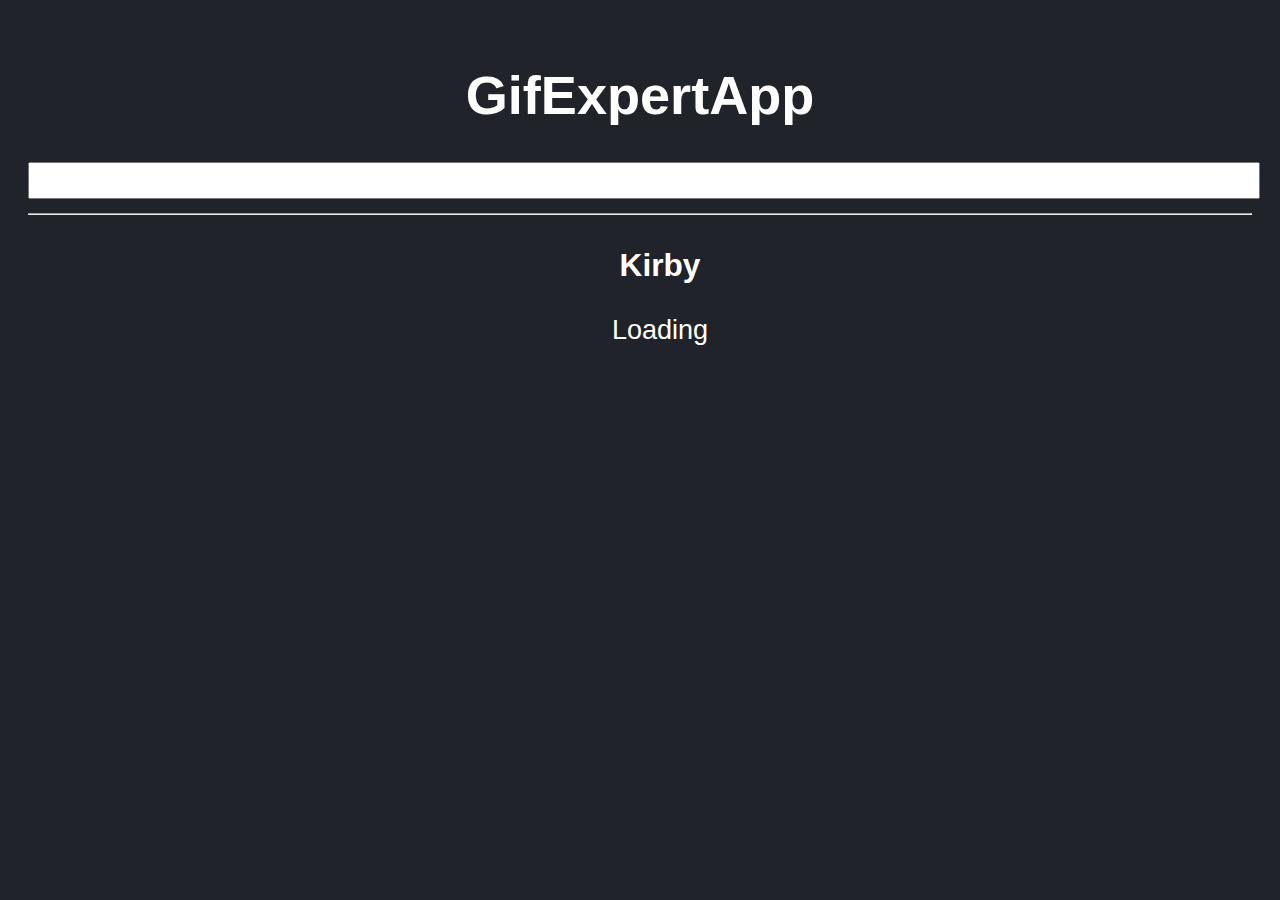
<file: docs/index.html>
<!doctype html>
<html lang="en">

<head>
    <meta charset="utf-8" />
    <link rel="icon" href="./favicon.ico" />
    <meta name="viewport" content="width=device-width,initial-scale=1" />
    <meta name="theme-color" content="#000000" />
    <meta name="description" content="Web site created using create-react-app" />
    <link rel="apple-touch-icon" href="./logo192.png" />
    <link rel="manifest" href="./manifest.json" />
    <link rel="stylesheet" href="https://cdnjs.cloudflare.com/ajax/libs/animate.css/4.1.1/animate.min.css" />
    <title>Git Expert App</title>
    <link href="./static/css/main.348e5402.chunk.css" rel="stylesheet">
</head>

<body><noscript>You need to enable JavaScript to run this app.</noscript>
    <div id="root"></div>
    <script>!function (e) { function r(r) { for (var n, p, f = r[0], i = r[1], l = r[2], c = 0, s = []; c < f.length; c++)p = f[c], Object.prototype.hasOwnProperty.call(o, p) && o[p] && s.push(o[p][0]), o[p] = 0; for (n in i) Object.prototype.hasOwnProperty.call(i, n) && (e[n] = i[n]); for (a && a(r); s.length;)s.shift()(); return u.push.apply(u, l || []), t() } function t() { for (var e, r = 0; r < u.length; r++) { for (var t = u[r], n = !0, f = 1; f < t.length; f++) { var i = t[f]; 0 !== o[i] && (n = !1) } n && (u.splice(r--, 1), e = p(p.s = t[0])) } return e } var n = {}, o = { 1: 0 }, u = []; function p(r) { if (n[r]) return n[r].exports; var t = n[r] = { i: r, l: !1, exports: {} }; return e[r].call(t.exports, t, t.exports, p), t.l = !0, t.exports } p.m = e, p.c = n, p.d = function (e, r, t) { p.o(e, r) || Object.defineProperty(e, r, { enumerable: !0, get: t }) }, p.r = function (e) { "undefined" != typeof Symbol && Symbol.toStringTag && Object.defineProperty(e, Symbol.toStringTag, { value: "Module" }), Object.defineProperty(e, "__esModule", { value: !0 }) }, p.t = function (e, r) { if (1 & r && (e = p(e)), 8 & r) return e; if (4 & r && "object" == typeof e && e && e.__esModule) return e; var t = Object.create(null); if (p.r(t), Object.defineProperty(t, "default", { enumerable: !0, value: e }), 2 & r && "string" != typeof e) for (var n in e) p.d(t, n, function (r) { return e[r] }.bind(null, n)); return t }, p.n = function (e) { var r = e && e.__esModule ? function () { return e.default } : function () { return e }; return p.d(r, "a", r), r }, p.o = function (e, r) { return Object.prototype.hasOwnProperty.call(e, r) }, p.p = "/"; var f = this["webpackJsonpgif-expert-app"] = this["webpackJsonpgif-expert-app"] || [], i = f.push.bind(f); f.push = r, f = f.slice(); for (var l = 0; l < f.length; l++)r(f[l]); var a = i; t() }([])</script>
    <script src="./static/js/2.3d9d7875.chunk.js"></script>
    <script src="./static/js/main.889fc4f9.chunk.js"></script>
</body>

</html>
</file>
<file: docs/static/css/main.348e5402.chunk.css>
*{font-family:Arial,Helvetica,sans-serif}body,html{background-color:#21232a;color:#fff;text-align:center;padding:10px}body,html,input{font-size:1.3rem}input{color:grey;width:100%}.card-grid{display:flex;flex-direction:row;flex-wrap:wrap}.card{align-content:center;border:1px solid #000;border-radius:6px;margin-bottom:10px;margin-right:10px;overflow:hidden}.card p{padding:5px;text-align:center}.card img{max-height:170px}
/*# sourceMappingURL=main.348e5402.chunk.css.map */
</file>
